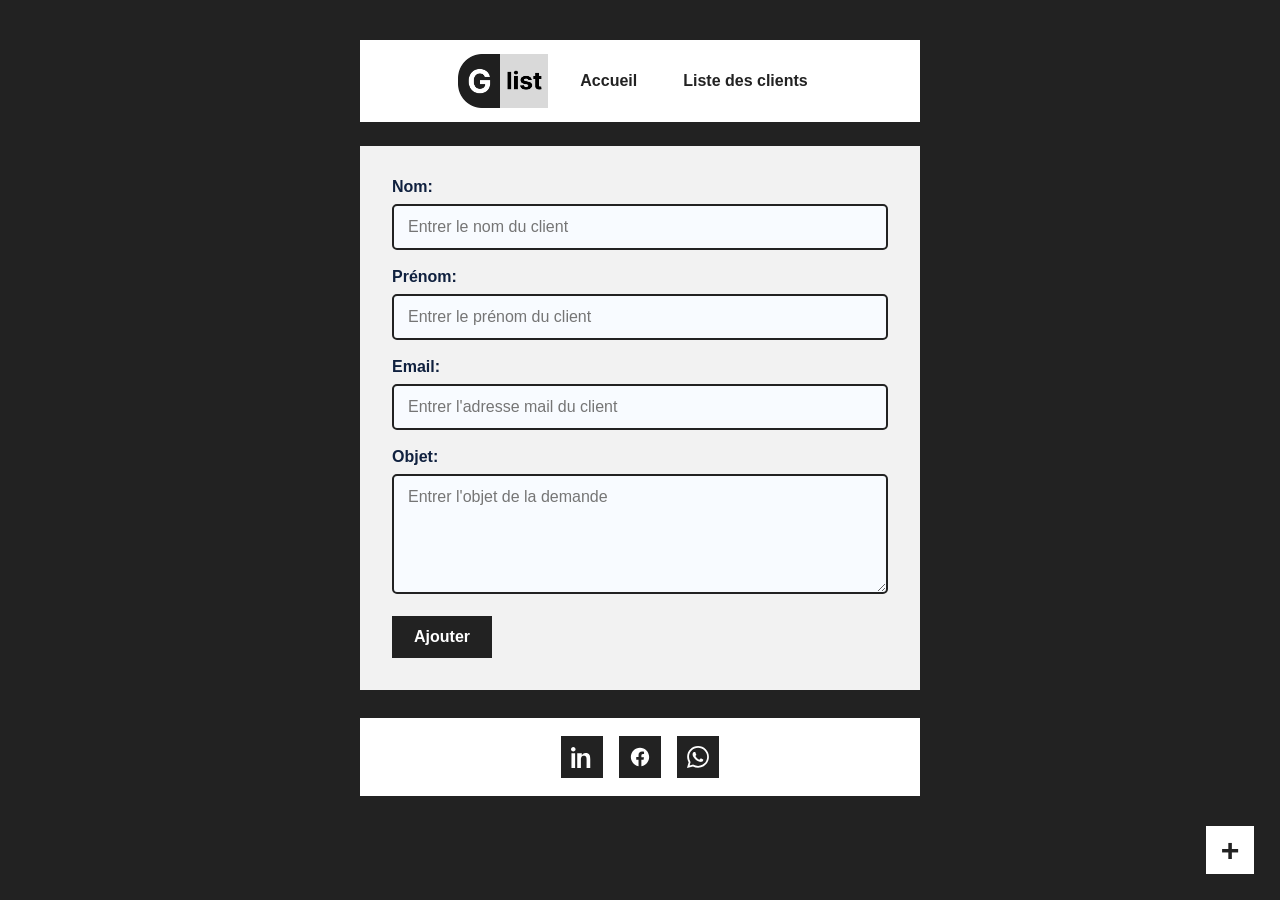
<file: index.html>
<!DOCTYPE html>
<html lang="fr">
<head>
    <meta charset="UTF-8">
    <meta name="viewport" content="width=device-width, initial-scale=1.0">

    <title>Gestalist</title>
    <link rel="stylesheet" href="design.css">
</head>

<body>
<div class="nav">
    <ul>    
        <li><a href="index.html" class="logo-link"><img src="glist_logo.png" alt="Gestalist" class="nav-logo"></a></li>
        <li><a href="index.html">Accueil</a></li>
        <li><a href="list.html">Liste des clients</a></li>
    </ul>
</div>
    <div class="container">
        <fieldset>
           
            <form method="POST" action="list.php">
                <label for="nom">Nom:</label>
                <input type="text" id="nom" name="nom" placeholder="Entrer le nom du client" autocomplete="family-name" required>
                <br><br>
                <label for="prenom">Prénom:</label>
                <input type="text" id="prenom" name="prenom" placeholder="Entrer le prénom du client" autocomplete="given-name" required>
                <br><br>
                <label for="email">Email:</label>
                <input type="email" id="email" name="email" placeholder="Entrer l'adresse mail du client" autocomplete="email" required>
                <br><br>
                <label for="obj">Objet:</label>
                <textarea id="obj" name="obj" rows="4" cols="50" placeholder="Entrer l'objet de la demande" required></textarea><br><br>
                <button type="submit">Ajouter</button>
            </form>
        </fieldset>
    </div>
    <footer class="footer">
        <a href="https://www.linkedin.com/" target="_blank" rel="noopener" aria-label="LinkedIn" class="social-link">
            <svg viewBox="0 0 24 24" aria-hidden="true"><path d="M4.98 3.5C4.98 4.88 3.86 6 2.5 6S0 4.88 0 3.5 1.12 1 2.5 1s2.48 1.12 2.48 2.5zM.5 8h4V24h-4V8zm7.5 0h3.8v2.2h.1c.5-1 1.9-2.5 4-2.5 4.3 0 5.1 2.8 5.1 6.5V24h-4v-8.7c0-2.1 0-4.7-2.9-4.7s-3.3 2.2-3.3 4.5V24h-4V8z"/></svg>
        </a>
        <a href="https://www.facebook.com/" target="_blank" rel="noopener" aria-label="Facebook" class="social-link">
            <svg viewBox="0 0 24 24" aria-hidden="true"><path d="M22 12.1C22 6.5 17.5 2 12 2S2 6.5 2 12.1c0 5 3.7 9.1 8.4 9.9v-7h-2.5v-2.9h2.5V9.9c0-2.5 1.5-3.9 3.8-3.9 1.1 0 2.2.2 2.2.2v2.5h-1.3c-1.2 0-1.6.8-1.6 1.6v1.9h2.8l-.4 2.9h-2.4v7c4.8-.8 8.5-4.9 8.5-10z"/></svg>
        </a>
        <a href="https://www.whatsapp.com/" target="_blank" rel="noopener" aria-label="WhatsApp" class="social-link">
            <svg viewBox="0 0 24 24" aria-hidden="true"><path d="M20.5 3.5A11.9 11.9 0 0 0 12.1 0C5.5 0 .2 5.3.2 11.8c0 2.1.6 4.1 1.6 5.9L0 24l6.5-1.7c1.7.9 3.6 1.4 5.6 1.4 6.5 0 11.8-5.3 11.8-11.8 0-3.2-1.2-6.1-3.4-8.4zM12.1 21.7c-1.8 0-3.5-.5-5-1.3l-.4-.2-3.8 1 1-3.7-.2-.4c-1-1.6-1.5-3.4-1.5-5.3 0-5.4 4.4-9.8 9.9-9.8 2.6 0 5.1 1 7 2.9 1.9 1.9 2.9 4.3 2.9 7 0 5.4-4.5 9.8-9.9 9.8zm5.4-7.3c-.3-.1-1.7-.8-1.9-.9-.3-.1-.5-.1-.7.1-.2.3-.8.9-1 1.1-.2.2-.4.2-.7.1-.3-.1-1.2-.4-2.3-1.4-.9-.8-1.4-1.8-1.6-2.1-.2-.3 0-.5.1-.6.1-.1.3-.4.4-.5.1-.2.2-.3.3-.5.1-.2 0-.4 0-.5-.1-.1-.7-1.6-.9-2.2-.2-.6-.5-.5-.7-.5h-.6c-.2 0-.5.1-.8.4-.3.3-1 1-1 2.4s1 2.8 1.2 3c.1.2 2 3.1 4.9 4.3.7.3 1.2.5 1.6.6.7.2 1.3.2 1.8.1.6-.1 1.7-.7 1.9-1.3.2-.7.2-1.2.2-1.3-.1-.2-.3-.3-.6-.4z"/></svg>
        </a>
    </footer>
    <div class="help-widget">
        <button type="button" class="help-button" aria-label="Afficher l'aide">+</button>
        <p class="help-text">Bienvenue sur G-list, ici se trouve l'espace des renseignements de particuliers qui viennent passer un rendez-vous. Enregistre-les !</p>
    </div>
    <script>
        const helpButton = document.querySelector('.help-button');
        const helpText = document.querySelector('.help-text');

        helpButton.addEventListener('click', () => {
            helpText.classList.toggle('is-visible');
        });
    </script>
</body>
</html>
</file>
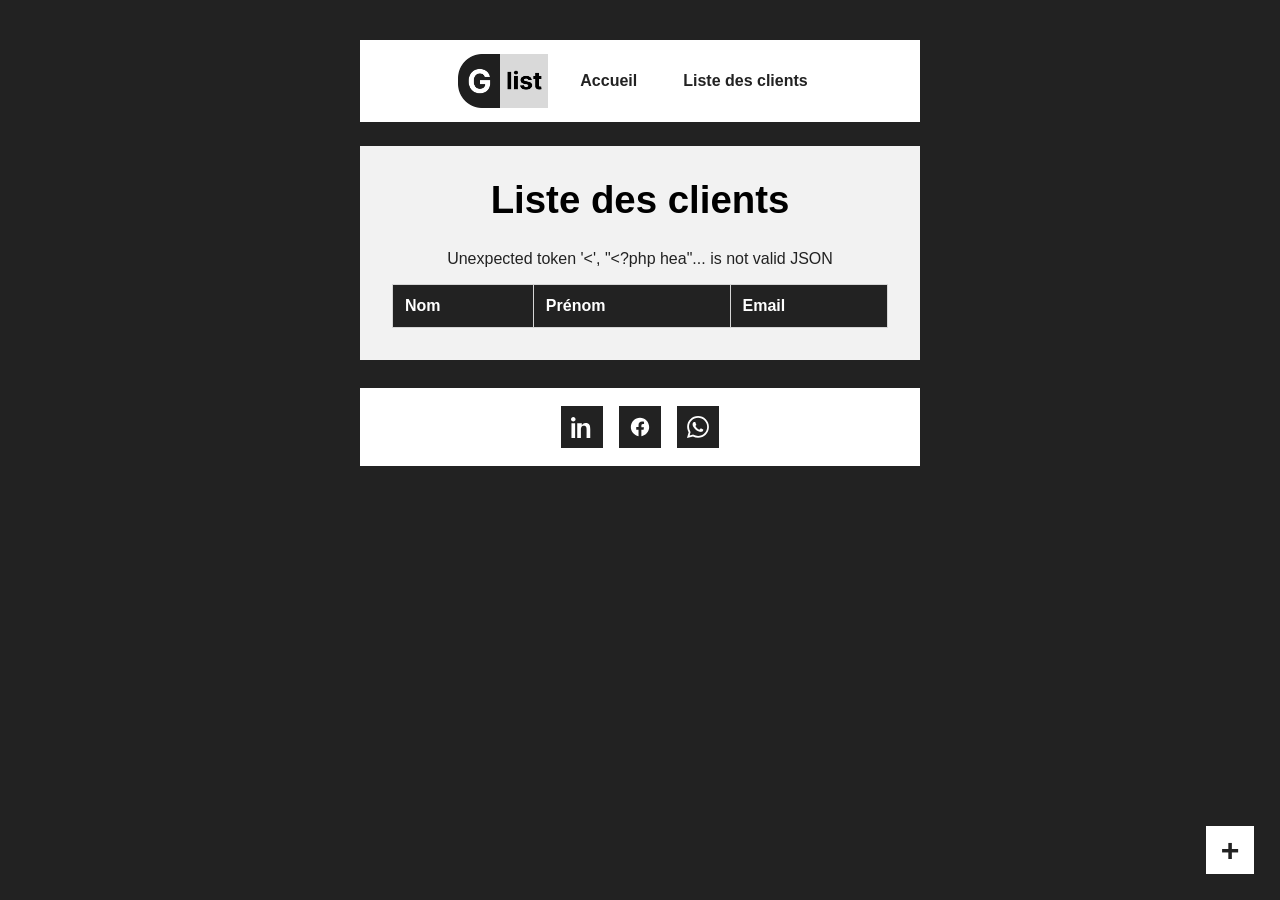
<file: list.html>
<!DOCTYPE html>
<html lang="fr">
<head>
    <meta charset="UTF-8">
    <meta name="viewport" content="width=device-width, initial-scale=1.0">

    <title>Liste des clients - Gestalist</title>
    <link rel="stylesheet" href="design.css">
</head>

<body>
    <div class="nav">
        <ul>
            <li><a href="index.html" class="logo-link"><img src="glist_logo.png" alt="Gestalist" class="nav-logo"></a></li>
            <li><a href="index.html">Accueil</a></li>
            <li><a href="list.html">Liste des clients</a></li>
        </ul>
    </div>

    <div class="container clients-container">
        <fieldset>
            <h1>Liste des clients</h1>
            <p id="clients-message" class="message">Chargement des clients...</p>

            <div class="table-wrapper">
                <table class="clients-table">
                    <thead>
                        <tr>
                            <th>Nom</th>
                            <th>Prénom</th>
                            <th>Email</th>
                        </tr>
                    </thead>
                    <tbody id="clients-list"></tbody>
                </table>
            </div>
        </fieldset>
    </div>

    <div id="obj-popup" class="obj-popup" aria-hidden="true">
        <div class="obj-popup-content">
            <button type="button" id="obj-popup-close" class="obj-popup-close" aria-label="Fermer">X</button>
            <h2>Objet</h2>
            <p id="obj-popup-text"></p>
            <p class="obj-popup-date">Enregistré le : <span id="obj-popup-date"></span></p>
            <a id="obj-email-link" class="obj-email-link" href="#" target="_blank" rel="noopener">Envoyer un mail</a>
        </div>
    </div>

    <footer class="footer">
        <a href="https://www.linkedin.com/" target="_blank" rel="noopener" aria-label="LinkedIn" class="social-link">
            <svg viewBox="0 0 24 24" aria-hidden="true"><path d="M4.98 3.5C4.98 4.88 3.86 6 2.5 6S0 4.88 0 3.5 1.12 1 2.5 1s2.48 1.12 2.48 2.5zM.5 8h4V24h-4V8zm7.5 0h3.8v2.2h.1c.5-1 1.9-2.5 4-2.5 4.3 0 5.1 2.8 5.1 6.5V24h-4v-8.7c0-2.1 0-4.7-2.9-4.7s-3.3 2.2-3.3 4.5V24h-4V8z"/></svg>
        </a>
        <a href="https://www.facebook.com/" target="_blank" rel="noopener" aria-label="Facebook" class="social-link">
            <svg viewBox="0 0 24 24" aria-hidden="true"><path d="M22 12.1C22 6.5 17.5 2 12 2S2 6.5 2 12.1c0 5 3.7 9.1 8.4 9.9v-7h-2.5v-2.9h2.5V9.9c0-2.5 1.5-3.9 3.8-3.9 1.1 0 2.2.2 2.2.2v2.5h-1.3c-1.2 0-1.6.8-1.6 1.6v1.9h2.8l-.4 2.9h-2.4v7c4.8-.8 8.5-4.9 8.5-10z"/></svg>
        </a>
        <a href="https://www.whatsapp.com/" target="_blank" rel="noopener" aria-label="WhatsApp" class="social-link">
            <svg viewBox="0 0 24 24" aria-hidden="true"><path d="M20.5 3.5A11.9 11.9 0 0 0 12.1 0C5.5 0 .2 5.3.2 11.8c0 2.1.6 4.1 1.6 5.9L0 24l6.5-1.7c1.7.9 3.6 1.4 5.6 1.4 6.5 0 11.8-5.3 11.8-11.8 0-3.2-1.2-6.1-3.4-8.4zM12.1 21.7c-1.8 0-3.5-.5-5-1.3l-.4-.2-3.8 1 1-3.7-.2-.4c-1-1.6-1.5-3.4-1.5-5.3 0-5.4 4.4-9.8 9.9-9.8 2.6 0 5.1 1 7 2.9 1.9 1.9 2.9 4.3 2.9 7 0 5.4-4.5 9.8-9.9 9.8zm5.4-7.3c-.3-.1-1.7-.8-1.9-.9-.3-.1-.5-.1-.7.1-.2.3-.8.9-1 1.1-.2.2-.4.2-.7.1-.3-.1-1.2-.4-2.3-1.4-.9-.8-1.4-1.8-1.6-2.1-.2-.3 0-.5.1-.6.1-.1.3-.4.4-.5.1-.2.2-.3.3-.5.1-.2 0-.4 0-.5-.1-.1-.7-1.6-.9-2.2-.2-.6-.5-.5-.7-.5h-.6c-.2 0-.5.1-.8.4-.3.3-1 1-1 2.4s1 2.8 1.2 3c.1.2 2 3.1 4.9 4.3.7.3 1.2.5 1.6.6.7.2 1.3.2 1.8.1.6-.1 1.7-.7 1.9-1.3.2-.7.2-1.2.2-1.3-.1-.2-.3-.3-.6-.4z"/></svg>
        </a>
    </footer>
    <div class="help-widget">
        <button type="button" class="help-button" aria-label="Afficher l'aide">+</button>
        <p class="help-text">Ici se trouve la liste des enregistrés, tu peux voir l'objet de leurs entretiens, et leur envoyer un mail si besoin il y a !</p>
    </div>

    <script>
        const message = document.getElementById('clients-message');
        const clientsList = document.getElementById('clients-list');
        const popup = document.getElementById('obj-popup');
        const popupText = document.getElementById('obj-popup-text');
        const popupDate = document.getElementById('obj-popup-date');
        const popupClose = document.getElementById('obj-popup-close');
        const popupEmailLink = document.getElementById('obj-email-link');
        const helpButton = document.querySelector('.help-button');
        const helpText = document.querySelector('.help-text');
        let hoverTimer = null;

        function openObjPopup(client) {
            const createdAt = client.created_at || 'Date non renseignée';

            popupText.textContent = client.obj || 'Aucun objet renseigné.';
            popupDate.textContent = createdAt;
            popupEmailLink.href = `https://mail.google.com/mail/?view=cm&fs=1&to=${encodeURIComponent(client.email)}`;
            popup.classList.add('is-visible');
            popup.setAttribute('aria-hidden', 'false');
        }

        function closeObjPopup() {
            clearTimeout(hoverTimer);
            popup.classList.remove('is-visible');
            popup.setAttribute('aria-hidden', 'true');
        }

        popupClose.addEventListener('click', closeObjPopup);
        popup.addEventListener('click', (event) => {
            if (event.target === popup) {
                closeObjPopup();
            }
        });

        helpButton.addEventListener('click', () => {
            helpText.classList.toggle('is-visible');
        });

        fetch('clients.php')
            .then((response) => {
                return response.json().then((data) => {
                    if (!response.ok) {
                        throw new Error(data.error || 'Impossible de récupérer les clients.');
                    }

                    return data;
                });
            })
            .then((clients) => {
                clientsList.innerHTML = '';

                if (clients.length === 0) {
                    message.textContent = 'Aucun client enregistré.';
                    return;
                }

                message.textContent = '';

                clients.forEach((client) => {
                    const row = document.createElement('tr');
                    const nom = document.createElement('td');
                    const prenom = document.createElement('td');
                    const email = document.createElement('td');

                    nom.textContent = client.nom;
                    prenom.textContent = client.prenom;
                    email.textContent = client.email;

                    row.addEventListener('mouseenter', () => {
                        hoverTimer = setTimeout(() => {
                            openObjPopup(client);
                        }, 1500);
                    });

                    row.addEventListener('mouseleave', () => {
                        clearTimeout(hoverTimer);
                    });

                    row.append(nom, prenom, email);
                    clientsList.appendChild(row);
                });
            })
            .catch((error) => {
                message.textContent = error.message;
            });
    </script>
</body>
</html>
</file>
<file: design.css>
* {
    box-sizing: border-box;
}

body {
    min-height: 100vh;
    margin: 0;
    padding: 40px 20px;
    font-family: Arial, Helvetica, sans-serif;
    color: #10213f;
    background: #222222;
}

.nav {
    width: min(100%, 560px);
    margin: 0 auto 24px;
    padding: 14px 20px;
    background: #ffffff;
    border-radius: 0;
}

.nav ul {
    display: flex;
    justify-content: center;
    align-items: center;
    gap: 18px;
    margin: 0;
    padding: 0;
    list-style: none;
}

.nav a {
    display: block;
    padding: 10px 14px;
    color: #222222;
    font-weight: 700;
    text-decoration: none;
    transition: background-color 0.2s ease, color 0.2s ease;
}

.nav a:hover {
    color: #ffffff;
    background: #222222;
}

.nav .logo-link {
    padding: 0;
}

.nav .logo-link:hover {
    background: transparent;
}

.nav-logo {
    display: block;
    width: 90px;
    height: auto;
    object-fit: contain;
}

.container {
    width: min(100%, 560px);
    margin: 0 auto 24px;
}

fieldset {
    margin: 0;
    padding: 32px;
    background: rgba(255, 255, 255, 0.94);
    border: none;
    border-radius: 0;
    box-shadow: none;
}

h1 {
    margin: 0 0 28px;
    color: #000000;
    font-size: 2.4rem;
    text-align: center;
}

label {
    display: block;
    margin-bottom: 8px;
    color: #10213f;
    font-weight: 700;
}

input,
textarea {
    width: 100%;
    padding: 12px 14px;
    font: inherit;
    color: #10213f;
    background: #f8fbff;
    border: 2px solid #222222;
    border-radius: 5px;
    transition: border-color 0.2s ease, box-shadow 0.2s ease;
}

input:focus,
textarea:focus {
    outline: none;
    border-color: #222222;
    box-shadow: 0 0 0 4px rgba(34, 34, 34, 0.15);
}

textarea {
    min-height: 120px;
    resize: vertical;
}

.message {
    margin: 0 0 16px;
    color: #222222;
    text-align: center;
}

.table-wrapper {
    width: 100%;
    overflow-x: auto;
}

.clients-table {
    width: 100%;
    border-collapse: collapse;
    background: #ffffff;
}

.clients-table th,
.clients-table td {
    padding: 12px;
    border: 1px solid #d6d6d6;
    text-align: left;
}

.clients-table th {
    color: #ffffff;
    background: #222222;
}

.clients-table tr:nth-child(even) {
    background: #f2f2f2;
}

.clients-table tbody tr {
    cursor: pointer;
}

.clients-table tbody tr:hover {
    background: #e6e6e6;
}

.obj-popup {
    position: fixed;
    inset: 0;
    display: none;
    align-items: center;
    justify-content: center;
    padding: 20px;
    background: rgba(0, 0, 0, 0.65);
    z-index: 10;
}

.obj-popup.is-visible {
    display: flex;
}

.obj-popup-content {
    width: min(100%, 420px);
    padding: 24px;
    color: #222222;
    background: #ffffff;
}

.obj-popup-content h2 {
    margin: 0 0 12px;
}

.obj-popup-content p {
    margin: 0;
    white-space: pre-wrap;
}

.obj-popup-date {
    margin-top: 12px;
    color: #555555;
    font-size: 0.95rem;
}

.obj-email-link {
    display: inline-block;
    margin-top: 18px;
    padding: 10px 14px;
    color: #ffffff;
    background: #222222;
    font-weight: 700;
    text-decoration: none;
}

.obj-email-link:hover {
    background: #444444;
}

.obj-popup-close {
    float: right;
    padding: 8px 12px;
    font-size: 0.9rem;
}

button {
    padding: 12px 22px;
    font: inherit;
    font-weight: 700;
    color: #ffffff;
    background: #222222;
    border: none;
    border-radius: 0;
    cursor: pointer;
    transition: transform 0.2s ease, box-shadow 0.2s ease;
}

button:hover {
    transform: translateY(-2px);
    box-shadow: 0 10px 22px rgba(11, 61, 145, 0.28);
}

.footer {
    display: flex;
    justify-content: center;
    gap: 16px;
    width: min(100%, 560px);
    margin: 28px auto 0;
    padding: 18px;
    background: #ffffff;
}

.social-link {
    display: inline-flex;
    align-items: center;
    justify-content: center;
    width: 42px;
    height: 42px;
    color: #ffffff;
    background: #222222;
    text-decoration: none;
    transition: transform 0.2s ease, background-color 0.2s ease;
}

.social-link:hover {
    background: #444444;
    transform: translateY(-2px);
}

.social-link svg {
    width: 22px;
    height: 22px;
    fill: currentColor;
}

.help-widget {
    position: fixed;
    right: 24px;
    bottom: 24px;
    z-index: 20;
}

.help-button {
    width: 52px;
    height: 52px;
    padding: 0;
    color: #222222;
    background: #ffffff;
    border: 2px solid #222222;
    font-size: 2rem;
    line-height: 1;
}

.help-text {
    position: absolute;
    right: 0;
    bottom: 66px;
    display: none;
    width: min(280px, calc(100vw - 48px));
    margin: 0;
    padding: 16px;
    color: #222222;
    background: #ffffff;
    border: 2px solid #222222;
    line-height: 1.4;
}

.help-text.is-visible {
    display: block;
}

@media (max-width: 600px) {
    body {
        padding: 24px 12px;
    }

    .nav ul {
        flex-direction: column;
        gap: 8px;
    }

    .nav a {
        text-align: center;
    }

    fieldset {
        padding: 24px;
    }
}
</file>
